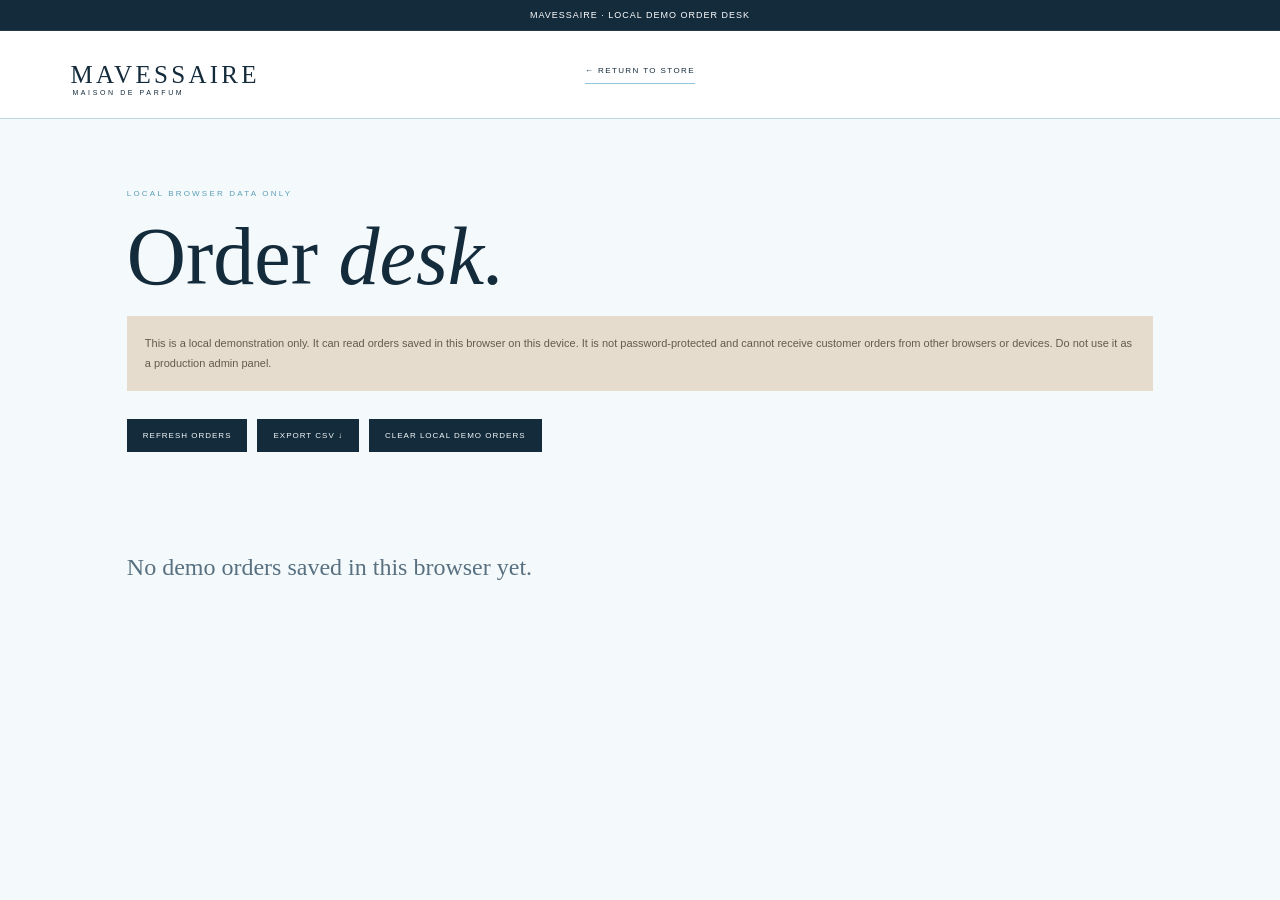
<file: admin.html>
<!doctype html><html lang="en"><head><meta charset="utf-8"><meta name="viewport" content="width=device-width,initial-scale=1"><meta name="robots" content="noindex"><title>MAVESSAIRE — Demo Order Desk</title><link rel="stylesheet" href="styles.css?v=7"><style>.admin-wrap{max-width:1180px;margin:70px auto;padding:0 6%}.admin-wrap h1{font:clamp(48px,7vw,82px)/.95 var(--serif);margin:20px 0}.admin-toolbar{display:flex;gap:10px;flex-wrap:wrap;margin:28px 0}.admin-toolbar button{padding:12px 16px;background:var(--ink);color:var(--paper);border:0;font-size:8px;letter-spacing:1px}.admin-notice{background:#e5dccd;padding:18px;font-size:11px;line-height:1.8;color:#655a4c}.admin-table-wrap{overflow:auto;margin-top:28px}.admin-table{width:100%;border-collapse:collapse;min-width:780px}.admin-table th,.admin-table td{text-align:left;padding:15px 12px;border-bottom:1px solid var(--line);font-size:10px}.admin-table th{font-size:8px;letter-spacing:1.3px;color:#8c7b64}.admin-empty{padding:50px 0;color:var(--muted);font:24px var(--serif)}</style></head><body><div class="announcement">MAVESSAIRE · LOCAL DEMO ORDER DESK</div><header class="site-header"><a class="brand" href="index.html">MAVESSAIRE<small>MAISON DE PARFUM</small></a><a class="under-link" href="index.html">← RETURN TO STORE</a></header><main class="admin-wrap"><p class="eyebrow">LOCAL BROWSER DATA ONLY</p><h1>Order <em>desk.</em></h1><p class="admin-notice">This is a local demonstration only. It can read orders saved in this browser on this device. It is not password-protected and cannot receive customer orders from other browsers or devices. Do not use it as a production admin panel.</p><div class="admin-toolbar"><button id="refresh">REFRESH ORDERS</button><button id="export">EXPORT CSV ↓</button><button id="clear">CLEAR LOCAL DEMO ORDERS</button></div><div id="orders" class="admin-table-wrap"></div></main><script>const money=n=>'PKR '+Number(n).toLocaleString('en-PK');const get=()=>{try{return JSON.parse(localStorage.getItem('mavessaire-orders')||'[]')}catch(e){return []}};function render(){const a=get();document.getElementById('orders').innerHTML=a.length?'<table class="admin-table"><thead><tr><th>REFERENCE</th><th>DATE</th><th>CUSTOMER</th><th>PHONE</th><th>PAYMENT</th><th>TOTAL</th><th>ITEMS</th></tr></thead><tbody>'+a.slice().reverse().map(o=>'<tr><td>'+o.reference+'</td><td>'+new Date(o.created).toLocaleString()+'</td><td>'+o.customer.name+'</td><td>'+o.customer.phone+'</td><td>'+o.customer.payment+'</td><td>'+money(o.total)+'</td><td>'+o.items.map(i=>i.name+' × '+i.qty).join(', ')+'</td></tr>').join('')+'</tbody></table>':'<p class="admin-empty">No demo orders saved in this browser yet.</p>'}document.getElementById('refresh').onclick=render;document.getElementById('export').onclick=()=>{const rows=[['Reference','Created','Name','Phone','Email','Address','Payment','Subtotal','Shipping','Total','Items'],...get().map(o=>[o.reference,o.created,o.customer.name,o.customer.phone,o.customer.email,o.customer.address,o.customer.payment,o.subtotal,o.shipping,o.total,o.items.map(i=>i.name+' x '+i.qty).join('; ')]),],csv=rows.map(r=>r.map(v=>'"'+String(v??'').replaceAll('"','""')+'"').join(',')).join('\n'),a=document.createElement('a');a.href=URL.createObjectURL(new Blob([csv],{type:'text/csv'}));a.download='mavessaire-demo-orders.csv';a.click();URL.revokeObjectURL(a.href)};document.getElementById('clear').onclick=()=>{if(confirm('Delete all demo orders saved in this browser?')){localStorage.removeItem('mavessaire-orders');render()}};render();</script></body></html>
</file>
<file: styles.css>
*{box-sizing:border-box}html{scroll-behavior:smooth;scroll-padding-top:100px}body{margin:0;background:#f2eee6;color:#24221e;font-family:'DM Sans',sans-serif;font-weight:300;overflow-x:hidden}body.locked{overflow:hidden}a{color:inherit;text-decoration:none}button,input,textarea{font:inherit}button{cursor:pointer;color:inherit}::selection{background:#b18a5c;color:#fff}:root{--paper:#f2eee6;--paper2:#e8e1d5;--ink:#24221e;--muted:#817a70;--gold:#a47d50;--gold-light:#c3a77f;--line:#29251f20;--dark:#1c1b18;--serif:'Italiana',Georgia,serif;--sans:'DM Sans',sans-serif;--ease:cubic-bezier(.2,.75,.25,1)}.announcement{height:31px;background:#24221e;color:#e8dfd0;display:flex;align-items:center;justify-content:space-between;padding:0 5.5%;font-size:8px;letter-spacing:1.5px}.site-header{height:88px;padding:0 5.5%;display:flex;align-items:center;justify-content:space-between;border-bottom:1px solid var(--line);position:sticky;top:0;z-index:40;background:#f2eee6eb;backdrop-filter:blur(16px);transition:height .35s}.site-header.scrolled{height:70px}.brand{font:25px var(--serif);letter-spacing:3.3px;display:flex;align-items:flex-start;position:relative}.brand>span{font:9px var(--sans);margin:1px 0 0 3px;color:var(--gold)}.brand small{position:absolute;left:2px;top:28px;font:7px var(--sans);letter-spacing:2.6px;color:#82796c}.main-nav{display:flex;gap:40px}.main-nav a,.footer-links a{font-size:8px;letter-spacing:1.7px;color:#625c53;transition:color .25s}.main-nav a:hover,.footer-links a:hover{color:var(--gold)}.header-actions{display:flex;align-items:center;gap:22px}.search-trigger,.mobile-menu{border:0;background:none;font-size:25px}.bag-trigger{border:1px solid #8f795d;background:transparent;padding:11px 16px;font-size:8px;letter-spacing:1.5px}.bag-trigger span{color:var(--gold);margin-left:7px}.mobile-menu{display:none}.hero{min-height:690px;display:grid;grid-template-columns:1fr 1fr;align-items:center;padding:55px 8.5% 75px;position:relative;overflow:hidden}.hero-copy{position:relative;z-index:2;padding:30px 0}.kicker,.eyebrow{font-size:8px;letter-spacing:2.2px;color:var(--gold);font-weight:500}.kicker{display:flex;align-items:center;gap:12px}.kicker-line{width:30px;height:1px;background:var(--gold)}.hero h1,.section-heading h2,.maison-copy h2,.notes-intro h2,.discovery h2,.newsletter h2{font:clamp(68px,8vw,112px)/.88 var(--serif);font-weight:400;letter-spacing:-2px;margin:35px 0 23px}.hero h1 em,.section-heading h2 em,.maison-copy h2 em,.notes-intro h2 em,.discovery h2 em,.newsletter h2 em,.checkout-card h2 em,.product-modal-card h2 em,.quiz-card h2 em,.search-card h2 em{font-style:normal;color:var(--gold)}.hero-description{max-width:390px;color:#777066;font-size:12px;line-height:2.05}.hero-ctas{display:flex;align-items:center;gap:27px;flex-wrap:wrap;margin-top:32px}.button{height:48px;padding:0 21px;display:inline-flex;align-items:center;justify-content:center;gap:28px;font-size:8px;letter-spacing:1.4px;border:1px solid transparent;transition:transform .35s var(--ease),background .35s,color .35s}.button:hover{transform:translateY(-3px)}.button span{font-size:15px}.button-dark{background:var(--ink);color:#f4eee4}.button-dark:hover{background:var(--gold);color:#1e1b17}.button-light{background:#e9ddc8;color:#201c17}.under-link{font-size:8px;letter-spacing:1.4px;border-bottom:1px solid #9e8c73;padding-bottom:8px}.under-link span{color:var(--gold);margin-left:8px}.hero-bottom{display:flex;justify-content:space-between;max-width:470px;border-top:1px solid var(--line);padding-top:14px;margin-top:70px;color:#8c8478;font-size:7px;letter-spacing:1.4px}.hero-stage{height:560px;position:relative;display:grid;place-items:center;isolation:isolate}.stage-circle{position:absolute;border:1px solid #a88c6828;border-radius:50%;aspect-ratio:1}.circle-one{width:420px;animation:rotate 48s linear infinite}.circle-two{width:520px;border-style:dashed;opacity:.45;animation:rotate 70s linear infinite reverse}.hero-stage:before{content:"";position:absolute;width:400px;height:400px;border-radius:50%;background:radial-gradient(circle,#c4a47a36,transparent 69%);filter:blur(14px)}.hero-bottle{height:360px;width:min(76%,300px);position:relative;z-index:2;display:grid;place-items:center;animation:float 6s ease-in-out infinite}.hero-bottle img{height:100%;width:100%;object-fit:contain;filter:drop-shadow(0 28px 28px #4b3c2b30);transition:transform 1s var(--ease)}.hero-stage:hover .hero-bottle img{transform:translateY(-9px) scale(1.025)}.stage-note{position:absolute;z-index:3;font-size:7px;letter-spacing:1.7px;line-height:1.8;color:#776d60}.note-top{right:2%;top:15%}.note-bottom{left:3%;bottom:7%;display:flex;flex-direction:column}.note-bottom span:first-child{color:var(--ink);font-size:9px}.stage-index{position:absolute;right:0;bottom:16%;writing-mode:vertical-rl;font-size:7px;letter-spacing:2px;color:#9a8c79}.hero-scroll{position:absolute;bottom:22px;left:50%;transform:translateX(-50%);display:flex;align-items:center;gap:13px;color:#82796e;font-size:7px;letter-spacing:1.8px}.hero-scroll i{width:35px;height:1px;background:var(--gold);animation:scrollPulse 1.8s ease-in-out infinite}.ticker{background:#dcd3c5;overflow:hidden;white-space:nowrap;padding:17px 0}.ticker-track{display:flex;align-items:center;justify-content:space-around;gap:50px;min-width:max-content;animation:ticker 32s linear infinite}.ticker span{font:18px var(--serif);letter-spacing:1.8px;color:#554d42}.ticker b{font-size:13px;color:var(--gold);font-weight:400}.section-wrap{padding:115px 8.5%}.section-heading{display:flex;justify-content:space-between;align-items:end;gap:25px}.section-heading h2,.notes-intro h2,.newsletter h2{font-size:clamp(48px,6vw,78px);margin:22px 0 0}.section-heading>p{font-size:11px;line-height:1.9;color:var(--muted);margin-bottom:5px}.collection-toolbar{display:flex;align-items:center;justify-content:space-between;margin:48px 0 22px;padding-bottom:13px;border-bottom:1px solid var(--line)}.filters{display:flex;gap:25px}.filter{border:0;background:none;padding:0 0 7px;font-size:8px;letter-spacing:1.5px;color:#8a8175;border-bottom:1px solid transparent}.filter.active{color:var(--ink);border-color:var(--gold)}#resultCount{font-size:7px;letter-spacing:1.4px;color:#8a8175}.product-grid{display:grid;grid-template-columns:repeat(3,minmax(0,1fr));gap:36px 18px}.product-card{min-width:0;position:relative}.product-art{height:365px;position:relative;display:grid;place-items:center;overflow:hidden;background:#e7e0d4;cursor:pointer}.product-art:before{content:"";position:absolute;inset:12% 13%;border:1px solid #ffffff75;border-radius:50%;transform:scale(.8);transition:transform .9s var(--ease)}.product-card:hover .product-art:before{transform:scale(1.1)}.product-art:after{content:"";position:absolute;width:170px;height:230px;bottom:-110px;border-radius:50%;background:#8e77571c;filter:blur(20px)}.product-label,.product-tag{position:absolute;z-index:2;top:18px;font-size:7px;letter-spacing:1.6px;color:#7c7265}.product-label{left:18px}.product-tag{right:18px;color:var(--gold)}.bottle-illustration{height:205px;width:130px;position:relative;z-index:1;border:1px solid #ffffffb5;border-radius:17px 17px 24px 24px;background:linear-gradient(90deg,#ffffff55,#ffffff08 18%,#ffffff88 47%,#ffffff20 72%,#ffffff77),var(--liquid,#c6a88b);box-shadow:inset 0 0 14px #ffffffa8,0 23px 30px #62513c25;transition:transform .8s var(--ease)}.product-card:hover .bottle-illustration{transform:translateY(-9px) rotate(-2deg)}.bottle-illustration:before{content:"";position:absolute;left:35px;top:-65px;width:58px;height:66px;border:1px solid #ffffffa6;border-radius:7px 7px 2px 2px;background:linear-gradient(90deg,#b7a48a,#f7f0df 35%,#8b7558 60%,#e8d5b5);box-shadow:inset 0 0 7px #fff}.bottle-illustration:after{content:"MAVESSAIRE";white-space:pre;position:absolute;left:12px;right:12px;top:75px;height:70px;display:grid;place-items:center;text-align:center;padding-top:10px;background:#f2eee6;color:#29241e;font:10px var(--serif);letter-spacing:1px;box-shadow:0 2px 8px #4a40321a}.tone-amber{--liquid:#b98d58}.tone-rose{--liquid:#cda59b}.tone-noir{--liquid:#71635a}.tone-clear{--liquid:#c5c0b2}.tone-green{--liquid:#9ba18a}.tone-violet{--liquid:#a59aaa}.product-info{display:flex;justify-content:space-between;gap:12px;padding:17px 2px 8px;cursor:pointer}.product-info h3{font:23px var(--serif);margin:0 0 6px}.product-info p{font-size:7px;letter-spacing:1.3px;color:#8b8276;margin:0}.product-price{font-size:10px;white-space:nowrap;padding-top:5px}.product-actions{display:flex;align-items:center;justify-content:space-between;border-top:1px solid var(--line);padding-top:10px}.product-actions small{font-size:7px;letter-spacing:1.2px;color:#8a8175}.add-button{border:0;background:none;padding:8px 0;font-size:8px;letter-spacing:1.3px;color:#5e503e}.add-button:hover{color:var(--gold)}.collection-foot{display:flex;justify-content:space-between;margin-top:52px;padding-top:14px;border-top:1px solid var(--line);font-size:7px;letter-spacing:1.4px;color:#8b8276}.maison{background:#22211d;color:#f0eade;display:grid;grid-template-columns:1fr 1fr;min-height:620px;padding:80px 10%;gap:9%;align-items:center;overflow:hidden}.maison-visual{height:430px;position:relative;display:grid;place-items:center;background:radial-gradient(ellipse,#7b654433,transparent 62%)}.maison-orbit{width:310px;height:310px;border:1px solid #c3a77f65;border-radius:50%;box-shadow:0 0 0 35px #c3a77f0a,0 0 0 70px #c3a77f08;animation:rotate 55s linear infinite}.maison-monogram{position:absolute;font:180px var(--serif);color:#e9dfce}.maison-monogram span{color:var(--gold-light)}.maison-caption{position:absolute;bottom:15px;font-size:7px;letter-spacing:2px;color:#a99d8b}.maison-copy h2{font-size:clamp(60px,7vw,92px);margin:28px 0}.maison-copy>p:not(.eyebrow){font-size:11px;line-height:2.1;color:#b9b1a4;max-width:440px}.light-link{display:inline-block;color:#e8dfd0;margin-top:25px;border-color:#8f7858}.signature{margin-top:60px;font:18px var(--serif);letter-spacing:2px;color:#d6c6ad}.signature small{display:block;font:7px var(--sans);letter-spacing:2px;color:#998d7b;margin-top:7px}.notes-section{display:grid;grid-template-columns:.8fr 1.2fr;gap:10%;align-items:center}.notes-intro>p:last-child{max-width:300px;color:var(--muted);font-size:11px;line-height:2;margin-top:25px}.note-stack{border-top:1px solid var(--line)}.note-row{display:grid;grid-template-columns:32px 75px 1fr 20px;align-items:center;gap:16px;padding:23px 0;border-bottom:1px solid var(--line)}.note-number{font:14px var(--serif);color:var(--gold)}.note-art{width:64px;height:64px;border-radius:50%;display:grid;place-items:center;font:27px var(--serif);background:#e6ddd0;color:#9a7952}.note-art-mid{background:#e2d9d2;color:#8b7064}.note-art-base{background:#dcd8cb;color:#77735b}.note-row small{font-size:7px;letter-spacing:1.5px;color:#9b8a72}.note-row h3{font:25px var(--serif);margin:5px 0}.note-row p{font-size:10px;color:var(--muted);margin:0}.note-arrow{color:var(--gold)}.discovery{min-height:490px;background:#a58a6b;color:#f5eee3;display:grid;grid-template-columns:1fr 1fr;padding:75px 10%;overflow:hidden}.discovery-inner{align-self:center;position:relative;z-index:2}.discovery .eyebrow{color:#f0ddbd}.discovery h2{font-size:clamp(60px,7vw,88px);margin:28px 0}.discovery h2 em{color:#e7d5b8}.discovery-inner>p:not(.eyebrow){font-size:11px;color:#f0e5d5;line-height:1.9;max-width:330px;margin-bottom:27px}.discovery-side{position:relative;display:grid;place-items:center;min-height:340px}.disc-ring{width:270px;height:270px;border:1px solid #f4e7d0a1;border-radius:50%;box-shadow:0 0 0 35px #f4e7d00c,0 0 0 70px #f4e7d00a;animation:rotate 45s linear infinite}.disc-word{position:absolute;font:70px var(--serif);letter-spacing:8px;color:#f5ead9}.disc-caption{position:absolute;bottom:12px;font-size:7px;letter-spacing:2px;color:#f0e0c9}.newsletter{display:grid;grid-template-columns:1fr 1fr;gap:10%;align-items:center}.newsletter h2{font-size:clamp(52px,6vw,76px)}.newsletter>div>p:last-child{max-width:360px;color:var(--muted);font-size:11px;line-height:1.9}.newsletter-form{border-bottom:1px solid #82735e;padding-bottom:12px}.newsletter-form label{font-size:7px;letter-spacing:1.7px;color:#887d6e}.newsletter-input{display:flex;margin-top:14px}.newsletter-input input{flex:1;min-width:0;border:0;border-bottom:1px solid var(--line);background:transparent;padding:14px 0;outline:none;font-size:12px}.newsletter-input button{width:48px;border:0;background:var(--ink);color:#fff;font-size:18px}.newsletter-form>small{display:block;margin-top:14px;font-size:7px;letter-spacing:1px;color:#9b9184}.footer{background:#22211d;color:#e8dfd0;padding:46px 8.5% 28px;display:grid;grid-template-columns:1fr 1fr;gap:40px}.footer-brand{color:#f1e8d9}.footer-links{display:flex;justify-content:flex-end;gap:25px;align-items:center;flex-wrap:wrap}.footer-links a{color:#c4b9a8}.footer-meta{grid-column:1/-1;display:flex;justify-content:space-between;border-top:1px solid #ffffff24;padding-top:20px;font-size:7px;letter-spacing:1.4px;color:#a69a88}.overlay{position:fixed;inset:0;background:#1a1712a8;z-index:70;opacity:0;visibility:hidden;transition:.35s}.overlay.open{opacity:1;visibility:visible}.cart-drawer{position:fixed;z-index:71;right:0;top:0;height:100dvh;width:min(460px,100%);background:var(--paper);transform:translateX(102%);transition:transform .55s var(--ease);padding:35px;display:flex;flex-direction:column}.cart-drawer.open{transform:translateX(0)}.drawer-head{display:flex;justify-content:space-between;align-items:center;border-bottom:1px solid var(--line);padding-bottom:22px}.drawer-head h2{font:32px var(--serif);margin:7px 0}.drawer-head h2 span{font:10px var(--sans);color:var(--gold)}.close-btn{border:0;background:none;font-size:29px;color:var(--ink)}.cart-items{flex:1;overflow:auto}.empty-cart{padding:55px 0;text-align:center;font:24px var(--serif);color:#8a8073}.cart-line{display:grid;grid-template-columns:72px 1fr auto;gap:15px;padding:18px 0;border-bottom:1px solid var(--line)}.cart-mini-art{height:82px;background:#e4dbce;display:grid;place-items:center}.cart-mini-art .bottle-illustration{transform:scale(.35);transform-origin:center}.cart-line h4{font:19px var(--serif);margin:3px 0 5px}.cart-line p{font-size:8px;color:var(--muted);margin:0}.quantity{display:flex;align-items:center;gap:12px;margin-top:12px;font-size:10px}.quantity button{border:1px solid var(--line);background:none;width:22px;height:22px}.remove-line{border:0;background:none;color:#927c60;font-size:7px;letter-spacing:1px;align-self:start}.drawer-bottom{border-top:1px solid var(--line);padding-top:17px}.drawer-bottom>p{font-size:9px;color:#877967}.subtotal{display:flex;justify-content:space-between;margin:15px 0;font-size:9px;letter-spacing:1px}.subtotal strong{font-size:12px}.shipping-row{color:#81796e}.full-button{width:100%;margin:14px 0}.drawer-bottom>small{font-size:7px;color:#9b9184;letter-spacing:1px}.modal{position:fixed;inset:0;z-index:90;background:#1a1712b5;display:grid;place-items:center;padding:20px;opacity:0;visibility:hidden;transition:.3s}.modal.open{opacity:1;visibility:visible}.modal-card{position:relative;width:min(610px,100%);max-height:90dvh;overflow:auto;background:var(--paper);padding:42px}.modal-x{position:absolute;right:22px;top:17px}.checkout-card h2,.product-modal-card h2,.quiz-card h2,.search-card h2{font:48px var(--serif);margin:16px 0 25px}.form-grid{display:grid;grid-template-columns:1fr 1fr;gap:16px}.form-grid label{font-size:7px;letter-spacing:1.2px;color:#887c6c}.form-grid .wide{grid-column:1/-1}.form-grid input,.form-grid textarea{display:block;width:100%;border:0;border-bottom:1px solid #cfc5b6;background:transparent;padding:11px 0 9px;outline:none;font-size:11px;color:var(--ink)}.form-grid textarea{min-height:65px;resize:vertical}.payment-heading{margin:27px 0 13px}.payment-choice{display:flex;gap:12px;align-items:center;padding:12px;border:1px solid var(--line);margin:8px 0;cursor:pointer}.payment-choice input{accent-color:var(--gold)}.payment-choice b,.payment-choice small{display:block}.payment-choice b{font-size:10px}.payment-choice small{font-size:8px;color:var(--muted);margin-top:4px}.checkout-summary{display:flex;justify-content:space-between;border-top:1px solid var(--line);margin-top:20px;padding-top:17px;font-size:8px;letter-spacing:1px}.checkout-summary strong{font-size:14px}.demo-warning{display:block;font-size:8px;line-height:1.7;color:#8e7962;margin-top:12px}.product-modal-card{width:min(720px,100%)}.product-detail-layout{display:grid;grid-template-columns:.8fr 1fr;gap:28px;align-items:center}.detail-art{height:320px;background:#e5ddd0;display:grid;place-items:center}.detail-art .bottle-illustration{transform:scale(1.12)}.product-detail-layout h2{margin:13px 0}.product-detail-layout p{font-size:10px;line-height:1.9;color:var(--muted)}.detail-notes{display:flex;gap:7px;flex-wrap:wrap;margin:17px 0}.detail-notes span{border:1px solid var(--line);padding:7px 9px;font-size:8px;color:#716656}.detail-price{font-size:14px;margin:20px 0}.quiz-card{width:min(520px,100%)}.quiz-options{display:grid;gap:10px}.quiz-option{padding:15px;border:1px solid var(--line);background:transparent;text-align:left;font-size:10px;transition:.25s}.quiz-option:hover{border-color:var(--gold);background:#e9e0d3}.quiz-card>p:not(.eyebrow){font-size:11px;line-height:1.9;color:var(--muted)}.search-card input{width:100%;border:0;border-bottom:1px solid #a99a84;background:transparent;padding:16px 0;font-size:16px;outline:none}.search-result{display:flex;justify-content:space-between;padding:13px 0;border-bottom:1px solid var(--line);font-size:11px}.search-result small{color:var(--muted)}.toast{position:fixed;z-index:120;bottom:25px;left:50%;transform:translate(-50%,20px);background:#24221e;color:#f3ebde;padding:13px 19px;font-size:8px;letter-spacing:1px;opacity:0;visibility:hidden;transition:.3s}.toast.show{opacity:1;visibility:visible;transform:translate(-50%,0)}.reveal{opacity:0;transform:translateY(22px);transition:opacity .8s ease,transform .8s var(--ease)}.reveal.visible{opacity:1;transform:translateY(0)}@keyframes rotate{to{transform:rotate(360deg)}}@keyframes float{0%,100%{transform:translateY(0)}50%{transform:translateY(-11px)}}@keyframes ticker{to{transform:translateX(-50%)}}@keyframes scrollPulse{50%{transform:translateX(8px);opacity:.4}}@media(max-width:900px){.hero{padding-left:6%;padding-right:6%}.hero-stage{height:470px}.hero-bottle{height:420px}.circle-one{width:340px}.circle-two{width:430px}.product-art{height:310px}.maison{padding:70px 7%;gap:5%}.section-wrap{padding:90px 7%}.main-nav{gap:22px}}@media(max-width:680px){.announcement{justify-content:center;font-size:7px}.announcement span:last-child{display:none}.site-header{height:72px;padding:0 5%}.brand{font-size:21px}.main-nav{display:none;position:absolute;top:72px;left:0;right:0;padding:25px;background:var(--paper);border-bottom:1px solid var(--line);flex-direction:column;gap:22px}.main-nav.mobile-open{display:flex}.mobile-menu{display:block}.header-actions{gap:12px}.search-trigger{font-size:22px}.bag-trigger{padding:9px 11px}.hero{grid-template-columns:1fr;padding:48px 7% 65px;min-height:auto}.hero-copy{padding:20px 0 0}.hero h1{font-size:clamp(66px,17vw,94px);margin:27px 0 18px}.hero-description{font-size:11px}.hero-stage{height:430px;margin-top:15px}.hero-bottle{height:400px;width:90%}.circle-one{width:300px}.circle-two{width:370px}.stage-index{right:2%}.hero-bottom{margin-top:42px}.hero-scroll{bottom:15px}.ticker{padding:13px 0}.ticker span{font-size:15px}.section-wrap{padding:75px 7%}.section-heading{display:block}.section-heading h2,.notes-intro h2{font-size:58px}.section-heading>p{margin-top:16px}.collection-toolbar{margin-top:34px}.filters{gap:17px}.filter{font-size:7px}.product-grid{grid-template-columns:repeat(2,minmax(0,1fr));gap:26px 12px}.product-art{height:245px}.bottle-illustration{transform:scale(.78)}.product-card:hover .bottle-illustration{transform:scale(.78) translateY(-7px)}.product-info{display:block}.product-info h3{font-size:20px}.product-price{display:block;padding-top:8px}.product-actions small{font-size:6px}.collection-foot{font-size:6px;gap:12px}.maison{grid-template-columns:1fr;padding:65px 8%;gap:35px}.maison-visual{height:300px;order:2}.maison-orbit{width:220px;height:220px}.maison-monogram{font-size:135px}.maison-copy h2{font-size:68px}.notes-section{grid-template-columns:1fr;gap:35px}.note-row{grid-template-columns:23px 58px 1fr 12px;gap:10px}.note-art{width:52px;height:52px}.note-row h3{font-size:22px}.note-row p{font-size:9px}.discovery{grid-template-columns:1fr;padding:65px 8%}.discovery h2{font-size:65px}.discovery-side{min-height:230px}.disc-ring{width:185px;height:185px}.disc-word{font-size:50px}.newsletter{grid-template-columns:1fr;gap:30px}.newsletter h2{font-size:60px}.footer{grid-template-columns:1fr;padding:40px 7% 24px}.footer-links{justify-content:flex-start;gap:18px}.footer-meta{font-size:6px}.modal-card{padding:35px 23px 25px}.checkout-card h2,.product-modal-card h2,.quiz-card h2,.search-card h2{font-size:40px}.product-detail-layout{grid-template-columns:1fr}.detail-art{height:230px}.detail-art .bottle-illustration{transform:scale(.85)}.cart-drawer{padding:26px 22px}}@media(prefers-reduced-motion:reduce){*,*:before,*:after{scroll-behavior:auto!important;animation-duration:.01ms!important;animation-iteration-count:1!important;transition-duration:.01ms!important}.reveal{opacity:1;transform:none}}
/* v8 photographic catalogue and compact floating hero */
.hero-stage{min-height:500px}
.hero-bottle{max-height:360px}
.product-art{background:var(--art-bg,#e7e0d4)}
.product-photo{position:relative;z-index:1;width:100%;height:100%;object-fit:cover;mix-blend-mode:multiply;transition:transform .9s cubic-bezier(.2,.75,.25,1),filter .9s;filter:saturate(.78) contrast(1.02)}
.product-card:hover .product-photo{transform:scale(1.075);filter:saturate(.98) contrast(1.04)}
.product-art:before,.product-art:after{pointer-events:none}
.detail-art{min-height:390px;display:grid;place-items:center;background:#e7e0d4;overflow:hidden}
.detail-photo{width:100%;height:390px;object-fit:cover;mix-blend-mode:multiply}
@media(max-width:700px){.hero-bottle{height:300px;width:min(72%,250px)}.hero-stage{min-height:390px}.product-art{height:300px}}

:root{--paper:#10100f;--paper2:#191815;--ink:#eee9df;--muted:#aaa297;--gold:#c5a16e;--gold-light:#e0c18e;--line:#e7dfd21f;--dark:#090909}
html{background:#10100f;scroll-padding-top:90px}body{background:#10100f;color:#eee9df}
.announcement{background:#090909;color:#c9b99e;border-bottom:1px solid #ffffff12}
.site-header{background:#0d0d0cf0;border-color:#ffffff18}.site-header.scrolled{background:#090909f5}
.brand,.brand small{color:#eee9df}.main-nav a,.footer-links a{color:#bcb3a7}.bag-trigger{color:#eee9df;border-color:#8e7657}
.hero{min-height:min(830px,calc(100svh - 119px));padding-top:55px;padding-bottom:75px;background:radial-gradient(ellipse at 77% 48%,#6c52311c,transparent 42%),linear-gradient(110deg,#10100f 0%,#10100f 48%,#171512 100%)}
.hero:after{content:"";position:absolute;inset:0;pointer-events:none;opacity:.12;background-image:url("data:image/svg+xml,%3Csvg viewBox='0 0 180 180' xmlns='http://www.w3.org/2000/svg'%3E%3Cfilter id='n'%3E%3CfeTurbulence type='fractalNoise' baseFrequency='.8' numOctaves='3' stitchTiles='stitch'/%3E%3C/filter%3E%3Crect width='100%25' height='100%25' filter='url(%23n)' opacity='.15'/%3E%3C/svg%3E")}
.hero-copy{z-index:3}.hero-edition{font-size:7px;letter-spacing:2.8px;color:#8f806c;margin:0 0 45px}
.kicker,.eyebrow{color:#c5a16e}.hero h1{font-size:clamp(76px,9vw,132px);line-height:.82;letter-spacing:-4px;color:#f1ede5}.hero h1 em{color:#c5a16e}
.hero-description{color:#aaa297;max-width:360px}.hero .button-dark{background:#d4b483;color:#17130f}.hero .button-dark:hover{background:#f0dfc4}
.under-link{color:#d6cbbc;border-color:#897453}.hero-bottom{border-color:#ffffff25;color:#9b9184}
.hero-stage{height:570px;min-height:500px}.hero-stage:before{width:460px;height:460px;background:radial-gradient(circle,#c39b642b,transparent 70%)}
.hero-image-wash{position:absolute;inset:8% -5% 8% 0;background:radial-gradient(ellipse at center,#b18a5415,transparent 62%);filter:blur(20px)}
.stage-circle{border-color:#c5a16e30}.circle-two{border-color:#c5a16e20}.stage-note,.stage-index{color:#b5a48d}.stage-note span:first-child{color:#eee9df}
.stage-index{letter-spacing:3px}.hero-coordinates{position:absolute;z-index:3;top:6%;left:2%;right:2%;display:flex;justify-content:space-between;color:#847a6c;font-size:7px;letter-spacing:2px}
.hero-scroll{color:#a99e90}.hero-scroll i{background:#c5a16e}
.ticker{background:#c4a16f;color:#15120e}.ticker span{color:#17130f}.ticker b{color:#5a4529}
.section-wrap{background:#10100f}.section-heading h2,.notes-intro h2,.newsletter h2{color:#eee9df}
.section-heading>p,.notes-intro>p{color:#a79e92}.collection-toolbar{border-color:#ffffff20}
.filter{color:#9f968a}.filter.active{color:#f0e9dd;border-color:#c5a16e}#resultCount{color:#9f968a}
.product-art{background:#1c1a17!important}.product-art:before{border-color:#ffffff28}.product-art:after{background:#c5a16e20}
.product-label,.product-tag{color:#c2b5a2}.product-photo{mix-blend-mode:normal;object-fit:cover;opacity:.93}
.product-info h3{color:#eee9df}.product-info p,.product-actions small{color:#a39a8e}.product-price{color:#d4b483}
.add-button{color:#e9dfd0;border-color:#ffffff38}.add-button:hover{background:#d4b483;color:#17130f}
.collection-foot{border-color:#ffffff20;color:#94897a}
.maison{background:#191714;color:#eee9df}.maison-visual{background:radial-gradient(circle at 50% 48%,#b28a5424,transparent 65%),#11100f}
.maison-orbit{border-color:#c5a16e45}.maison-monogram{color:#e9dfd2}.maison-monogram span{color:#c5a16e}
.maison-caption,.maison-copy>p:not(.eyebrow){color:#a9a094}.maison-copy h2{color:#eee9df}.signature{color:#d9c9b1}
.note-row{border-color:#ffffff25}.note-number,.note-row small{color:#c5a16e}.note-row h3{color:#eee9df}.note-row p{color:#a79e92}
.note-art{background:#242019;color:#d0ae7d}.note-arrow{color:#c5a16e}
.discovery{background:#c3a16f;color:#17130f}.discovery h2{color:#17130f}.discovery h2 em{color:#fff0d7}
.discovery .eyebrow,.discovery-inner>p:not(.eyebrow){color:#4e3d28}.button-light{background:#11100e;color:#eee9df}
.disc-ring{border-color:#5b4529}.disc-word{color:#21190f}.disc-caption{color:#5c472c}
.newsletter{background:#10100f}.newsletter h2{color:#eee9df}.newsletter>div>p:not(.eyebrow){color:#a79e92}
.newsletter-form label,.newsletter-form small{color:#a79e92}.newsletter-input{border-color:#ffffff45}.newsletter-input input{color:#eee9df}
.footer{background:#090909;color:#eee9df;border-color:#ffffff20}.footer-links a,.footer-meta{color:#a79e92}.footer-brand small{color:#a79e92}
.cart-drawer,.modal-card{background:#171614;color:#eee9df;border-color:#ffffff20}.drawer-head,.subtotal,.cart-line{border-color:#ffffff20}
.drawer-head h2,.cart-line h4,.product-detail-layout h2,.checkout-card h2,.quiz-card h2,.search-card h2{color:#eee9df}
.cart-line p,.empty-cart,.product-detail-layout p,.quiz-card>p:not(.eyebrow){color:#aaa195}.close-btn{color:#eee9df}
.form-grid label{color:#c5a16e}.form-grid input,.form-grid textarea,.search-card input{background:#0f0e0d;color:#eee9df;border-color:#ffffff35}
.payment-choice{border-color:#ffffff25}.payment-choice small{color:#aaa195}.checkout-summary{border-color:#ffffff25}
.detail-art{background:#242019}.detail-photo{mix-blend-mode:normal;object-fit:cover}.detail-notes span{border-color:#ffffff30;color:#d3c4af}
.quiz-option{color:#eee9df;border-color:#ffffff30}.quiz-option:hover{background:#272117;border-color:#c5a16e}
.search-result{color:#eee9df;border-color:#ffffff25}.toast{background:#d4b483;color:#17130f}
.scroll-progress{position:fixed;z-index:100;top:0;left:0;width:0;height:2px;background:#d5b17a;box-shadow:0 0 12px #d5b17a80}
.experience-rail{position:fixed;z-index:20;right:22px;top:50%;transform:translateY(-50%);display:flex;align-items:center;gap:9px;writing-mode:vertical-rl;color:#9c8a70;font-size:7px;letter-spacing:2px}
.experience-rail i{width:1px;height:70px;background:linear-gradient(#c5a16e,transparent)}
.reveal{transform:translateY(34px);transition:opacity 1s ease,transform 1s cubic-bezier(.16,1,.3,1)}.reveal.visible{transform:translateY(0)}
.product-card{transition:transform .6s cubic-bezier(.16,1,.3,1)}.product-art{transition:background .6s}
.product-photo{transition:transform 1.1s cubic-bezier(.16,1,.3,1),filter 1s}.product-card:hover .product-photo{transform:scale(1.07);filter:brightness(1.06)}
.hero-bottle{filter:drop-shadow(0 35px 35px #0009)}.hero-bottle img{filter:drop-shadow(0 20px 25px #0009)}
@media(max-width:900px){.experience-rail{right:9px}.hero{min-height:680px}.hero-stage{height:470px}.hero-bottle{height:330px;width:min(76%,280px)}}
@media(max-width:680px){.hero{background:radial-gradient(ellipse at 50% 70%,#6c52311c,transparent 48%),#10100f}.hero h1{letter-spacing:-2px}.hero-stage{height:400px}.hero-bottle{height:300px;width:min(72%,250px)}.hero-coordinates{font-size:6px}.experience-rail{display:none}.product-art{background:#1c1a17!important}.maison{background:#191714}.discovery{background:#c3a16f}}
@media(prefers-reduced-motion:reduce){.experience-rail{display:none}}

/* MAVESSAIRE palette lock — only the four approved brand colours */
:root{--paper:#EDE7C7;--paper2:#EDE7C7;--ink:#200E01;--muted:#5B0202;--gold:#8B0000;--gold-light:#8B0000;--line:#5B0202;--dark:#200E01}
html,body{background:#200E01;color:#EDE7C7}
body,button,input,textarea{color:#EDE7C7}
::selection{background:#8B0000;color:#EDE7C7}
.announcement,.site-header,.site-header.scrolled,.section-wrap,.newsletter,.footer,.cart-drawer,.modal-card{background:#200E01;color:#EDE7C7}
.site-header,.collection-toolbar,.collection-foot,.hero-bottom,.note-row,.drawer-head,.subtotal,.cart-line{border-color:#5B0202}
.brand,.brand small,.main-nav a,.footer-links a,.footer-meta,.hero h1,.section-heading h2,.maison-copy h2,.notes-intro h2,.newsletter h2,.product-info h3,.drawer-head h2,.cart-line h4,.product-detail-layout h2,.checkout-card h2,.quiz-card h2,.search-card h2{color:#EDE7C7}
.hero{background:#200E01}
.hero h1 em,.section-heading h2 em,.maison-copy h2 em,.notes-intro h2 em,.newsletter h2 em,.eyebrow,.kicker,.note-number,.note-row small,.note-arrow,.product-price,.stage-index,.stage-note,.hero-scroll{color:#8B0000}
.hero-description,.section-heading>p,.notes-intro>p,.maison-caption,.maison-copy>p:not(.eyebrow),.note-row p,.newsletter>div>p:not(.eyebrow),.cart-line p,.empty-cart,.product-detail-layout p{color:#EDE7C7}
.hero .button-dark,.button-dark,.add-button:hover,.button-light{background:#8B0000;color:#EDE7C7;border-color:#8B0000}
.under-link,.add-button,.bag-trigger{color:#EDE7C7;border-color:#8B0000}
.ticker,.discovery{background:#5B0202;color:#EDE7C7}
.ticker span,.discovery h2,.discovery h2 em,.discovery .eyebrow,.discovery-inner>p:not(.eyebrow){color:#EDE7C7}
.maison{background:#5B0202;color:#EDE7C7}
.maison-visual,.maison-orbit,.note-art,.product-art,.detail-art{background:#200E01;color:#EDE7C7;border-color:#8B0000}
.maison-monogram,.maison-copy h2,.signature,.note-row h3{color:#EDE7C7}
.product-art{background:#5B0202!important}
.product-art:before{border-color:#EDE7C7}
.product-label,.product-tag,.product-info p,.product-actions small{color:#EDE7C7}
.product-info,.product-actions{color:#EDE7C7}
.product-photo,.detail-photo{mix-blend-mode:normal}
.filter{color:#EDE7C7}.filter.active{color:#EDE7C7;border-color:#8B0000}
.form-grid label,.newsletter-form label,.newsletter-form small,.payment-choice small{color:#EDE7C7}
.form-grid input,.form-grid textarea,.search-card input{background:#200E01;color:#EDE7C7;border-color:#8B0000}
.payment-choice,.checkout-summary,.detail-notes span,.search-result{border-color:#8B0000;color:#EDE7C7}
.toast{background:#8B0000;color:#EDE7C7}
.hero-stage{position:relative;display:grid;place-items:center}
.stage-circle{top:0;right:0;bottom:0;left:0;margin:auto;border-color:#8B0000}
.circle-one{width:min(78%,440px);height:auto;aspect-ratio:1}
.circle-two{width:min(96%,540px);height:auto;aspect-ratio:1;border-color:#5B0202}
.hero-stage:before{background:#5B0202;opacity:.22}
.hero-bottle{height:min(82%,500px);width:min(76%,340px);display:grid;place-items:center;position:relative;z-index:3;animation:float 6s ease-in-out infinite}
.matte-bottle{height:100%;width:100%;display:block;overflow:visible}
.hero-bottle img{display:none}
.hero-stage:hover .matte-bottle{transform:translateY(-5px)}
.hero-bottle,.matte-bottle{filter:none}
.stage-note,.stage-index{color:#EDE7C7}
.hero-coordinates{color:#EDE7C7}
.hero-coordinates span{color:#EDE7C7}
.hero-scroll i,.kicker-line{background:#8B0000}
.scroll-progress{background:#8B0000;box-shadow:none}
.experience-rail{color:#EDE7C7}.experience-rail i{background:#8B0000}
.stage-circle{animation:rotate 48s linear infinite}
@media(max-width:900px){.hero-bottle{height:min(78%,420px);width:min(78%,300px)}.circle-one{width:min(80%,400px)}.circle-two{width:min(96%,480px)}}
@media(max-width:680px){.hero-bottle{height:min(78%,350px);width:min(80%,270px)}.circle-one{width:min(82%,340px)}.circle-two{width:min(98%,400px)}}

/* MAVESSAIRE — Ice blue, porcelain white and deep blue luxury identity */
:root{
 --paper:#F4FAFC;--paper2:#E5F1F6;--ink:#142B3B;--muted:#587080;
 --gold:#5B9DB8;--gold-light:#8FC5DA;--line:#B9D6E2;--dark:#142B3B;
}
html,body{background:#F4FAFC;color:#142B3B}
body,button,input,textarea{color:#142B3B}
::selection{background:#8FC5DA;color:#142B3B}
.announcement,.site-header,.site-header.scrolled,.section-wrap,.newsletter,.footer,.cart-drawer,.modal-card{background:#F4FAFC;color:#142B3B}
.site-header{border-color:#B9D6E2}
.brand,.brand small,.main-nav a,.footer-links a,.footer-meta,.hero h1,.section-heading h2,.maison-copy h2,.notes-intro h2,.newsletter h2,.product-info h3,.drawer-head h2,.cart-line h4,.product-detail-layout h2,.checkout-card h2,.quiz-card h2,.search-card h2{color:#142B3B}
.hero{background:radial-gradient(ellipse at 74% 45%,#DCEEF5 0%,transparent 46%),#F4FAFC}
.hero h1 em,.section-heading h2 em,.maison-copy h2 em,.notes-intro h2 em,.newsletter h2 em,.eyebrow,.kicker,.note-number,.note-row small,.note-arrow,.product-price,.stage-index,.stage-note,.hero-scroll{color:#5B9DB8}
.hero-description,.section-heading>p,.notes-intro>p,.maison-caption,.maison-copy>p:not(.eyebrow),.note-row p,.newsletter>div>p:not(.eyebrow),.cart-line p,.empty-cart,.product-detail-layout p{color:#587080}
.hero .button-dark,.button-dark,.add-button:hover,.button-light{background:#142B3B;color:#FFFFFF;border-color:#142B3B}
.under-link,.add-button,.bag-trigger{color:#142B3B;border-color:#8FC5DA}
.ticker,.discovery{background:#142B3B;color:#FFFFFF}
.ticker span,.discovery h2,.discovery h2 em,.discovery .eyebrow,.discovery-inner>p:not(.eyebrow){color:#FFFFFF}
.maison{background:#E5F1F6;color:#142B3B}
.maison-visual,.maison-orbit,.note-art,.product-art,.detail-art{background:#DCEEF5;color:#142B3B;border-color:#8FC5DA}
.maison-monogram,.maison-copy h2,.signature,.note-row h3{color:#142B3B}
.product-art{background:#E5F1F6!important}
.product-art:before{border-color:#8FC5DA}
.product-label,.product-tag,.product-info p,.product-actions small{color:#587080}
.product-info,.product-actions{color:#142B3B}
.filter{color:#142B3B}.filter.active{color:#142B3B;border-color:#5B9DB8;background:#E5F1F6}
.form-grid label,.newsletter-form label,.newsletter-form small,.payment-choice small{color:#587080}
.form-grid input,.form-grid textarea,.search-card input{background:#FFFFFF;color:#142B3B;border-color:#B9D6E2}
.payment-choice,.checkout-summary,.detail-notes span,.search-result{border-color:#B9D6E2;color:#142B3B}
.toast{background:#142B3B;color:#FFFFFF}
.scroll-progress{background:#5B9DB8;box-shadow:0 0 12px #8FC5DA80}
.experience-rail{color:#587080}.experience-rail i{background:linear-gradient(#5B9DB8,transparent)}
.hero-stage:before{background:#8FC5DA;opacity:.18}
.stage-circle{border-color:#8FC5DA}
.circle-two{border-color:#B9D6E2}
.hero-coordinates,.hero-coordinates span{color:#587080}
.hero-scroll i,.kicker-line{background:#5B9DB8}
.product-photo,.detail-photo{mix-blend-mode:normal}
.product-card:hover .product-photo{filter:brightness(1.04)}
@media(max-width:680px){
 .hero{background:radial-gradient(ellipse at 50% 70%,#DCEEF5,transparent 48%),#F4FAFC}
 .product-art{background:#E5F1F6!important}
 .maison{background:#E5F1F6}
 .discovery{background:#142B3B}
}

/* V13 — floating crystal scent sculpture; cool MAVESSAIRE palette */
.hero-stage{background:transparent;isolation:isolate}
.hero-stage:before{content:"";position:absolute;width:min(78%,440px);aspect-ratio:1;border-radius:50%;background:radial-gradient(circle,#DCEEF5 0%,#8FC5DA55 34%,transparent 72%);filter:blur(18px);opacity:.8;z-index:-1}
.stage-circle{border-color:#8FC5DA70}
.circle-one{width:min(76%,420px);border-style:solid;animation:rotate 52s linear infinite}
.circle-two{width:min(94%,520px);border:1px dashed #5B9DB855;animation:rotate 78s linear infinite reverse}
.hero-object{position:relative;z-index:2;width:min(84%,430px);aspect-ratio:1;display:grid;place-items:center;animation:objectFloat 7s ease-in-out infinite;transition:transform .6s ease}
.object-halo{position:absolute;width:62%;height:62%;border-radius:50%;background:#8FC5DA55;filter:blur(36px);animation:haloPulse 5s ease-in-out infinite}
.scent-sculpture{position:relative;width:100%;height:100%;overflow:visible;filter:drop-shadow(0 25px 35px #142B3B22)}
.crystal-turn{transform-origin:260px 260px;animation:crystalTurn 18s ease-in-out infinite alternate}
.scent-ribbon{transform-origin:260px 260px;animation:ribbonDrift 9s ease-in-out infinite alternate}
.object-caption{position:absolute;right:-6%;bottom:14%;font-size:7px;line-height:1.8;letter-spacing:2.5px;color:#587080}
.note-top{color:#587080}.note-bottom span:first-child{color:#142B3B}
.stage-index{color:#5B9DB8}
@keyframes objectFloat{0%,100%{transform:translateY(0) rotate(-1deg)}50%{transform:translateY(-13px) rotate(1deg)}}
@keyframes haloPulse{0%,100%{transform:scale(.86);opacity:.45}50%{transform:scale(1.12);opacity:.8}}
@keyframes crystalTurn{0%{transform:rotate(-4deg) scale(.98)}100%{transform:rotate(4deg) scale(1.02)}}
@keyframes ribbonDrift{0%{transform:translate(-5px,5px) rotate(-3deg)}100%{transform:translate(7px,-7px) rotate(3deg)}}
@media(max-width:900px){.hero-object{width:min(82%,390px)}.object-caption{right:-2%}}
@media(max-width:680px){.hero-object{width:min(86%,340px)}.object-caption{right:-1%;bottom:10%;font-size:6px}.hero-stage:before{width:85%}}
@media(prefers-reduced-motion:reduce){.hero-object,.object-halo,.crystal-turn,.scent-ribbon{animation:none!important}}

/* V14 — clean, conversion-focused fragrance e-commerce storefront */
html{scroll-padding-top:95px}.announcement{background:#142B3B;color:#fff}.site-header{background:#F4FAFCF2;border-color:#B9D6E2}.brand,.brand small{color:#142B3B}.main-nav a{color:#29485B}
.hero.shop-hero{min-height:590px;grid-template-columns:1fr .9fr;gap:7%;padding-top:48px;padding-bottom:48px;background:linear-gradient(115deg,#F4FAFC 0%,#F4FAFC 52%,#E5F1F6 100%)}
.shop-hero .hero-copy{padding:25px 0}.shop-hero .hero h1{font-size:clamp(62px,7vw,94px)}.shop-hero .hero-description{color:#587080;max-width:420px}.shop-hero .hero-bottom{border-color:#B9D6E2;color:#587080}
.hero-feature{height:465px;max-height:48vw;min-height:330px;position:relative;display:block;overflow:hidden;border-radius:3px;background:#DCEEF5;box-shadow:0 24px 60px #142B3B18}
.hero-feature img{width:100%;height:100%;object-fit:cover;object-position:center 44%;display:block;transition:transform 1s cubic-bezier(.2,.75,.25,1)}.hero-feature:hover img{transform:scale(1.045)}.hero-feature-shade{position:absolute;inset:35% 0 0;background:linear-gradient(transparent,#142B3BBA)}
.hero-feature-copy{position:absolute;bottom:26px;left:28px;display:flex;flex-direction:column;gap:8px;color:#fff}.hero-feature-copy span{font-size:8px;letter-spacing:2px}.hero-feature-copy strong{font:36px var(--serif);font-weight:400}.hero-feature-copy small{font-size:10px;letter-spacing:1px;color:#E5F1F6}.hero-feature-copy b{font-size:8px;letter-spacing:1.5px;margin-top:9px}
.store-benefits{display:grid;grid-template-columns:repeat(4,1fr);background:#E5F1F6;border-top:1px solid #B9D6E2;border-bottom:1px solid #B9D6E2;padding:24px 5.5%;gap:15px}.store-benefits>div{display:grid;grid-template-columns:28px 1fr;grid-template-rows:auto auto;column-gap:10px;align-items:center}.store-benefits>div>span{grid-row:1/3;color:#5B9DB8;font-size:21px}.store-benefits b{font-size:8px;letter-spacing:1.1px;color:#142B3B}.store-benefits small{font-size:7px;letter-spacing:.8px;color:#587080;margin-top:5px}
.collection{padding-top:82px}.collection-toolbar{border-color:#B9D6E2}.filter{color:#587080}.filter.active{color:#142B3B;border-color:#5B9DB8}.product-art{background:#E5F1F6}.product-info h3{color:#142B3B}.product-price{color:#5B9DB8}.add-button{color:#142B3B;border-color:#8FC5DA}.add-button:hover{background:#142B3B;color:#fff}.collection-foot{border-color:#B9D6E2;color:#587080}
.shop-help{display:flex;align-items:center;justify-content:space-between;gap:30px;padding:65px 8.5%;background:#E5F1F6;border-top:1px solid #B9D6E2}.shop-help h2{font:clamp(32px,4vw,48px) var(--serif);font-weight:400;color:#142B3B;margin:12px 0}.shop-help p:not(.eyebrow){font-size:11px;line-height:1.8;color:#587080;max-width:440px}
.newsletter{background:#F4FAFC}.footer{background:#142B3B;color:#fff}.footer .brand,.footer .brand small,.footer-links a,.footer-meta{color:#F4FAFC}
@media(max-width:900px){.hero.shop-hero{gap:4%;padding-left:6%;padding-right:6%}.hero-feature{height:390px}.store-benefits{grid-template-columns:repeat(2,1fr);row-gap:22px}}
@media(max-width:680px){.hero.shop-hero{grid-template-columns:1fr;padding:38px 7% 52px;gap:28px}.shop-hero .hero-copy{padding:5px 0}.shop-hero .hero h1{font-size:clamp(62px,16vw,86px)}.hero-feature{height:390px;max-height:none;min-height:0}.store-benefits{padding:22px 7%;grid-template-columns:1fr 1fr;gap:20px 12px}.store-benefits b{font-size:7px}.store-benefits small{font-size:6px}.collection{padding-top:65px}.shop-help{padding:48px 7%;display:block}.shop-help .button{margin-top:16px}}

/* V16 retail-first styling */
.announcement{display:flex;justify-content:center;gap:36px;background:#142B3B;color:#fff;font-size:9px;letter-spacing:1px;padding:10px}
.site-header{display:grid;grid-template-columns:1fr auto 1fr;align-items:center;padding:18px 5.5%;min-height:82px;background:#fff}
.main-nav{display:flex;gap:24px}.main-nav a{font-size:10px;letter-spacing:1px;color:#142B3B}
.hero.shop-hero.retail-hero{min-height:460px;padding:38px 6%;grid-template-columns:1fr .95fr;gap:6%;background:#F4FAFC}
.retail-hero .hero-copy{padding:20px 0}.retail-hero .hero h1{font-size:clamp(48px,5.5vw,76px);line-height:1.04}
.retail-hero .hero-description{max-width:390px;color:#587080;font-size:14px;line-height:1.8}
.retail-hero .hero-feature{height:380px;min-height:0;max-height:none;border-radius:5px}
.retail-hero .hero-feature-copy strong{font-size:29px}
.collection{padding:64px 5.5% 76px}.collection .section-heading{margin-bottom:25px}
.product-grid{grid-template-columns:repeat(3,minmax(0,1fr));gap:30px 20px}
.product-card{background:#fff;border:1px solid #E5F1F6;padding-bottom:14px;transition:box-shadow .25s,transform .25s}
.product-card:hover{transform:translateY(-4px);box-shadow:0 15px 35px #142B3B12}
.product-art{height:300px;margin:0;border-radius:0;overflow:hidden;background:#F0F6F9}
.product-photo{width:100%;height:100%;object-fit:cover;mix-blend-mode:multiply;transition:transform .5s}
.product-card:hover .product-photo{transform:scale(1.04)}
.product-info{padding:14px 14px 5px}.product-info h3{font-size:16px}.product-price{white-space:nowrap;font-size:13px}
.product-actions{padding:8px 14px 0}.add-button{width:100%;padding:11px;font-size:9px;letter-spacing:1px}
.store-benefits{padding:19px 5.5%}
@media(min-width:1100px){.product-grid{grid-template-columns:repeat(4,minmax(0,1fr))}}
@media(max-width:900px){.site-header{grid-template-columns:1fr auto}.main-nav{grid-column:1/-1;grid-row:2;justify-content:center;padding-top:14px}.header-actions{grid-column:2;grid-row:1}.hero.shop-hero.retail-hero{min-height:400px}.retail-hero .hero-feature{height:320px}.product-grid{grid-template-columns:repeat(2,minmax(0,1fr))}.product-art{height:270px}}
@media(max-width:680px){.announcement{font-size:7px;gap:10px}.site-header{padding:14px 5%}.main-nav{gap:16px;overflow:auto;justify-content:flex-start;white-space:nowrap}.main-nav a{font-size:9px}.hero.shop-hero.retail-hero{grid-template-columns:1fr;padding:30px 6% 38px;gap:22px}.retail-hero .hero-copy{padding:0}.retail-hero .hero h1{font-size:52px}.retail-hero .hero-feature{height:310px}.collection{padding:48px 5% 60px}.product-grid{gap:18px 10px}.product-art{height:205px}.product-info{padding:10px 9px 4px}.product-info h3{font-size:14px}.product-price{display:block;margin-top:5px}.product-actions{padding:7px 9px 0}.product-actions small{font-size:7px}.add-button{font-size:8px;padding:9px 4px}}
</file>
